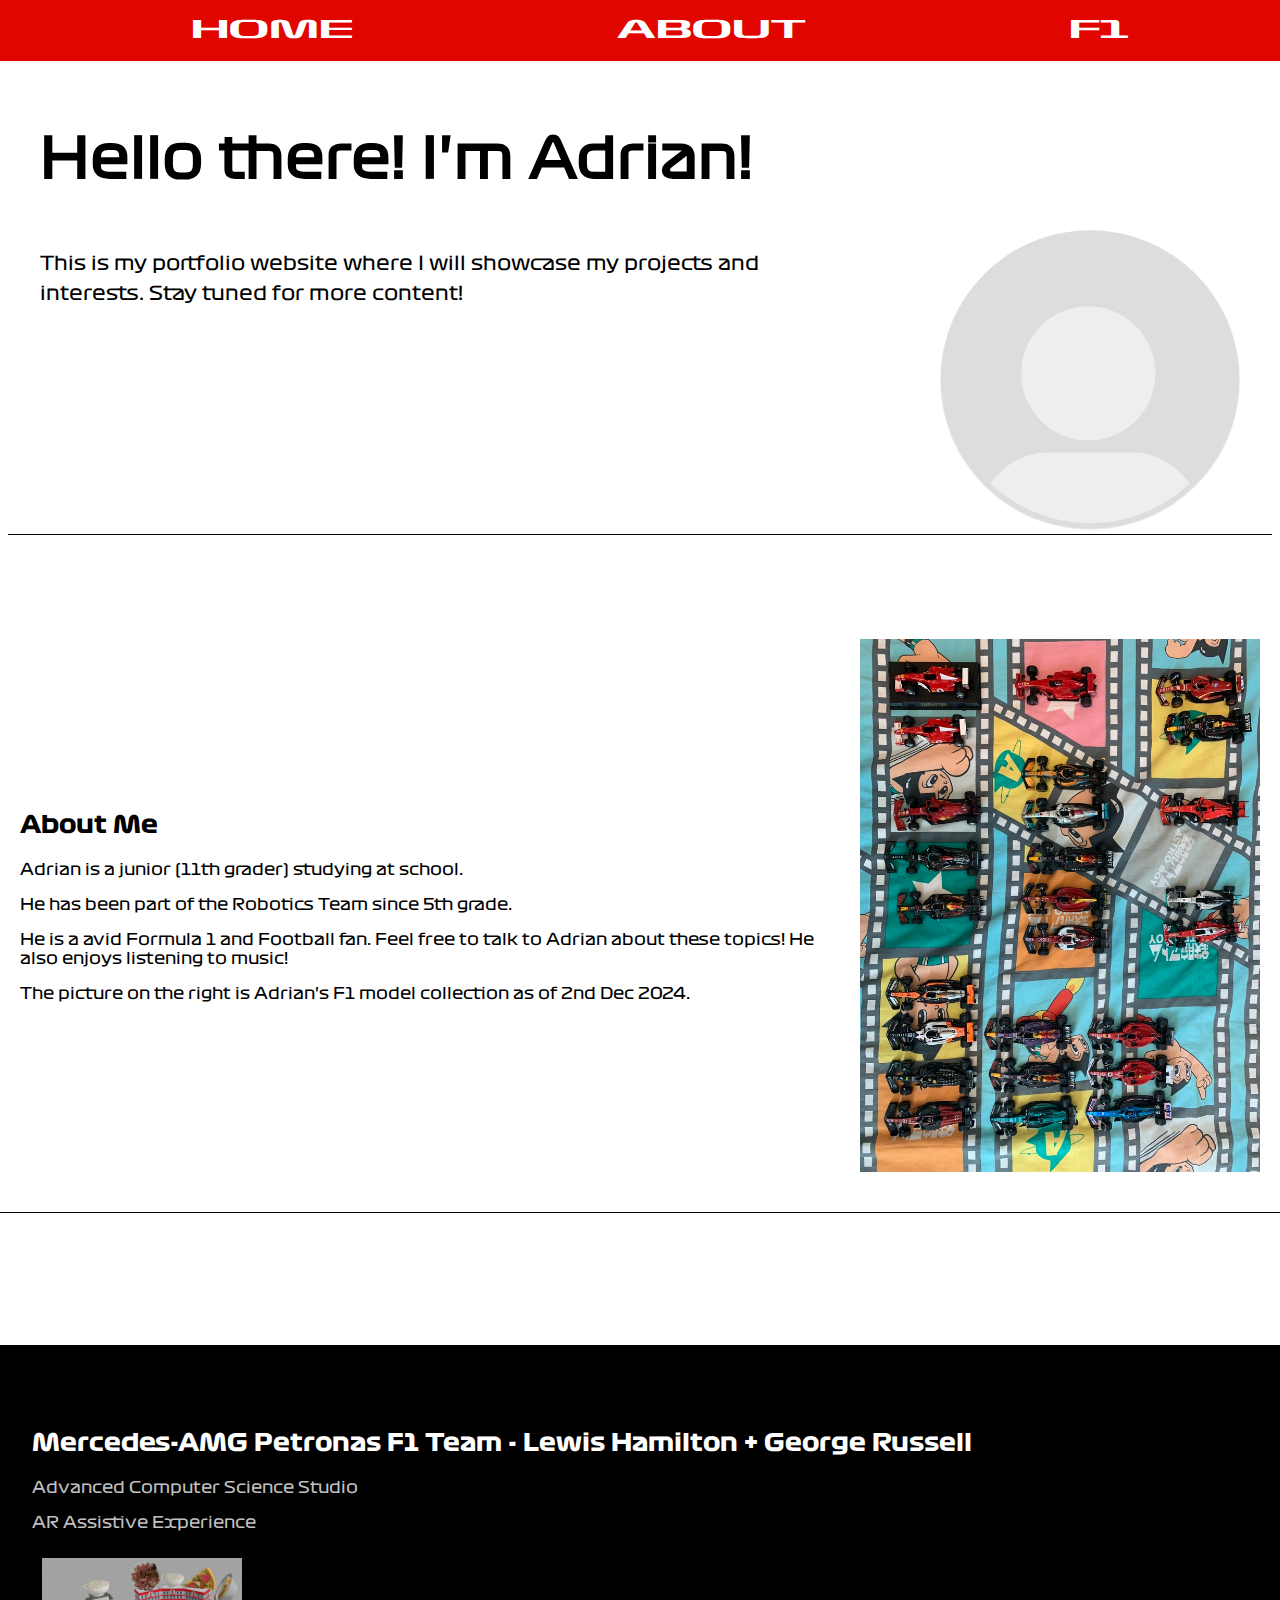
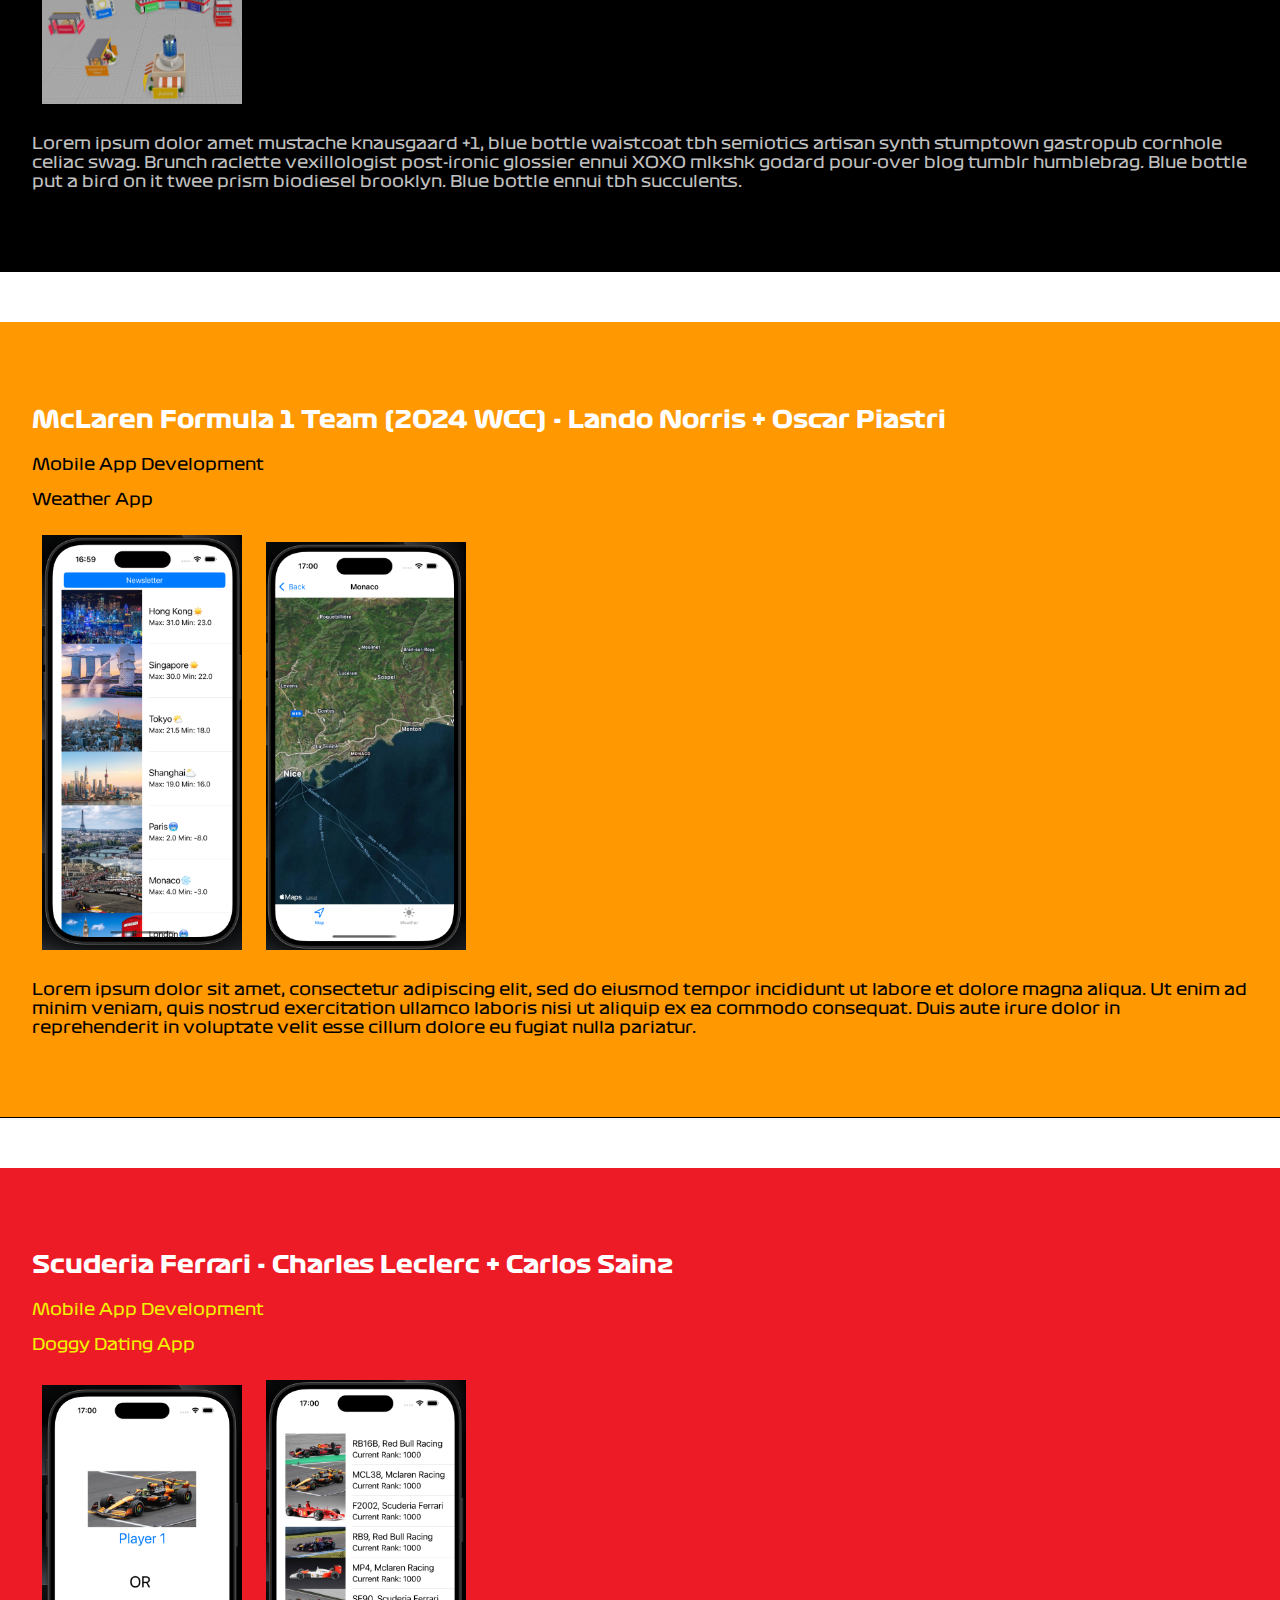
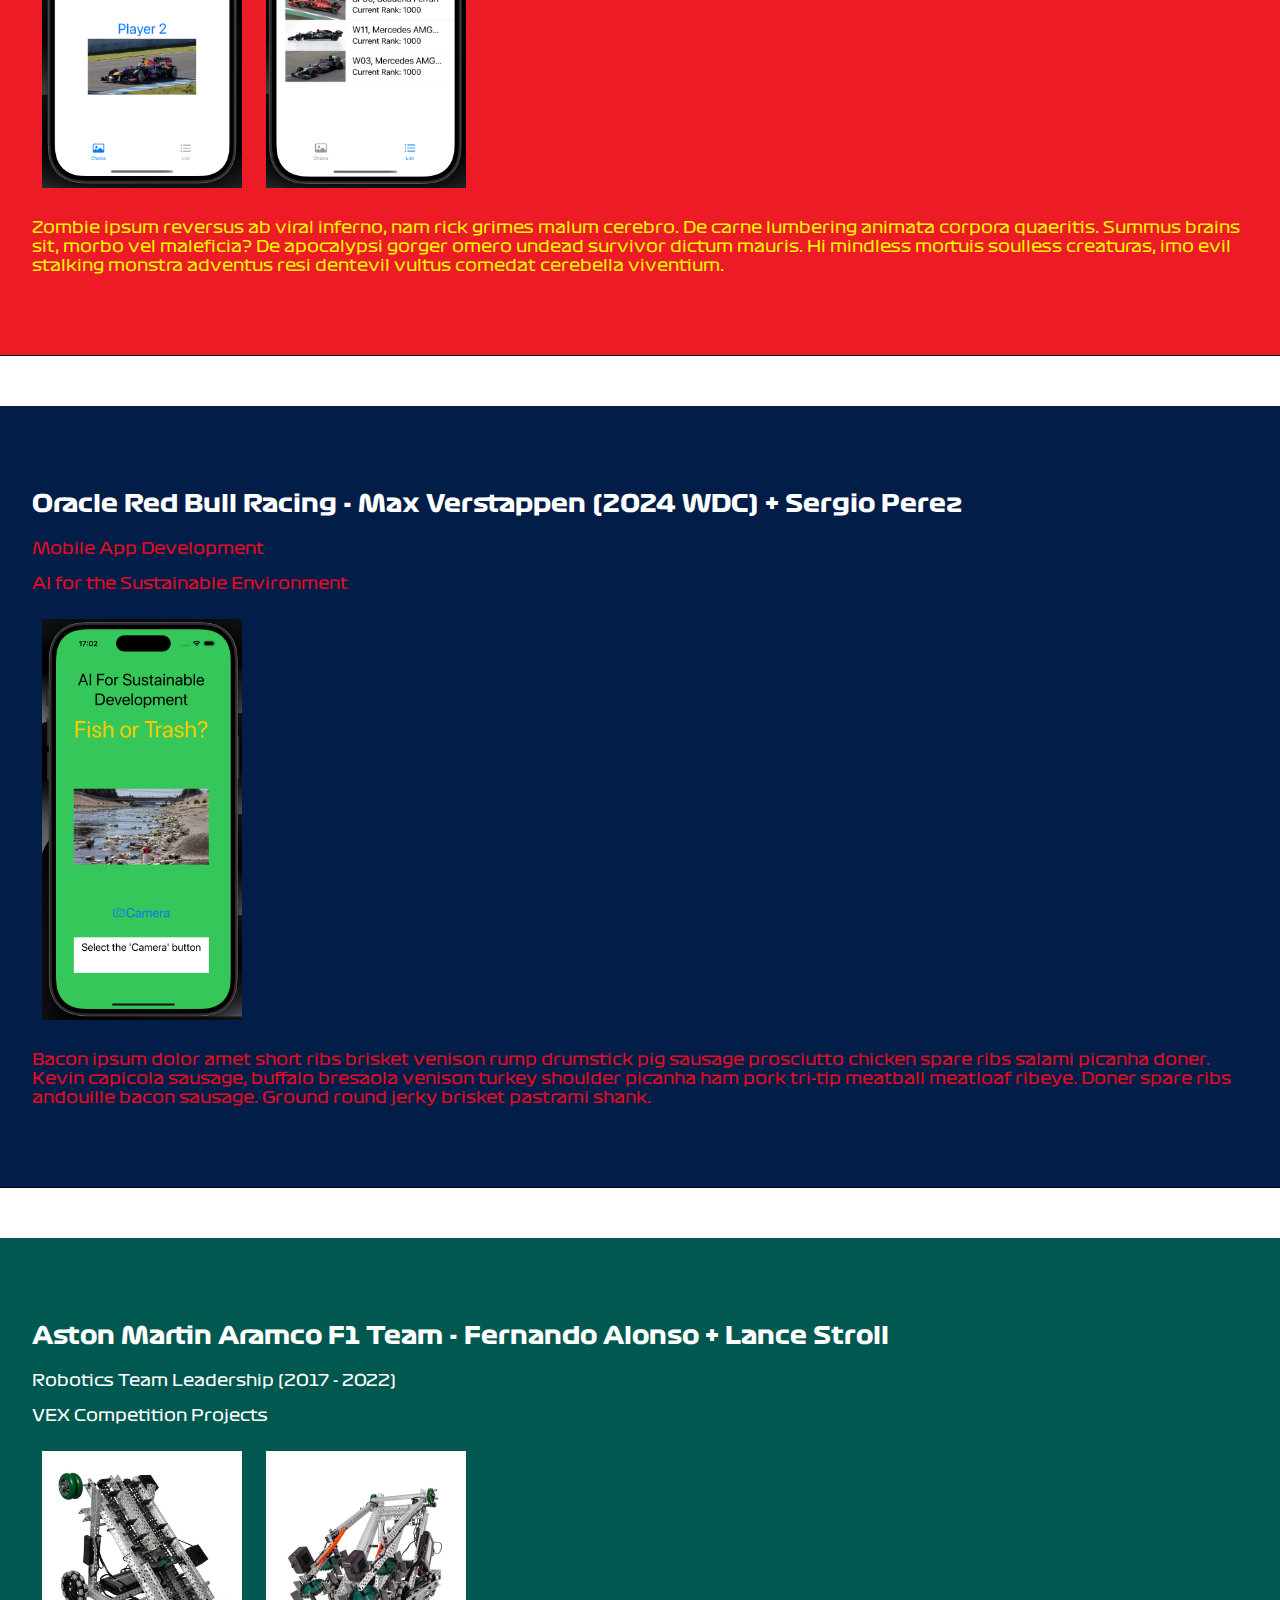
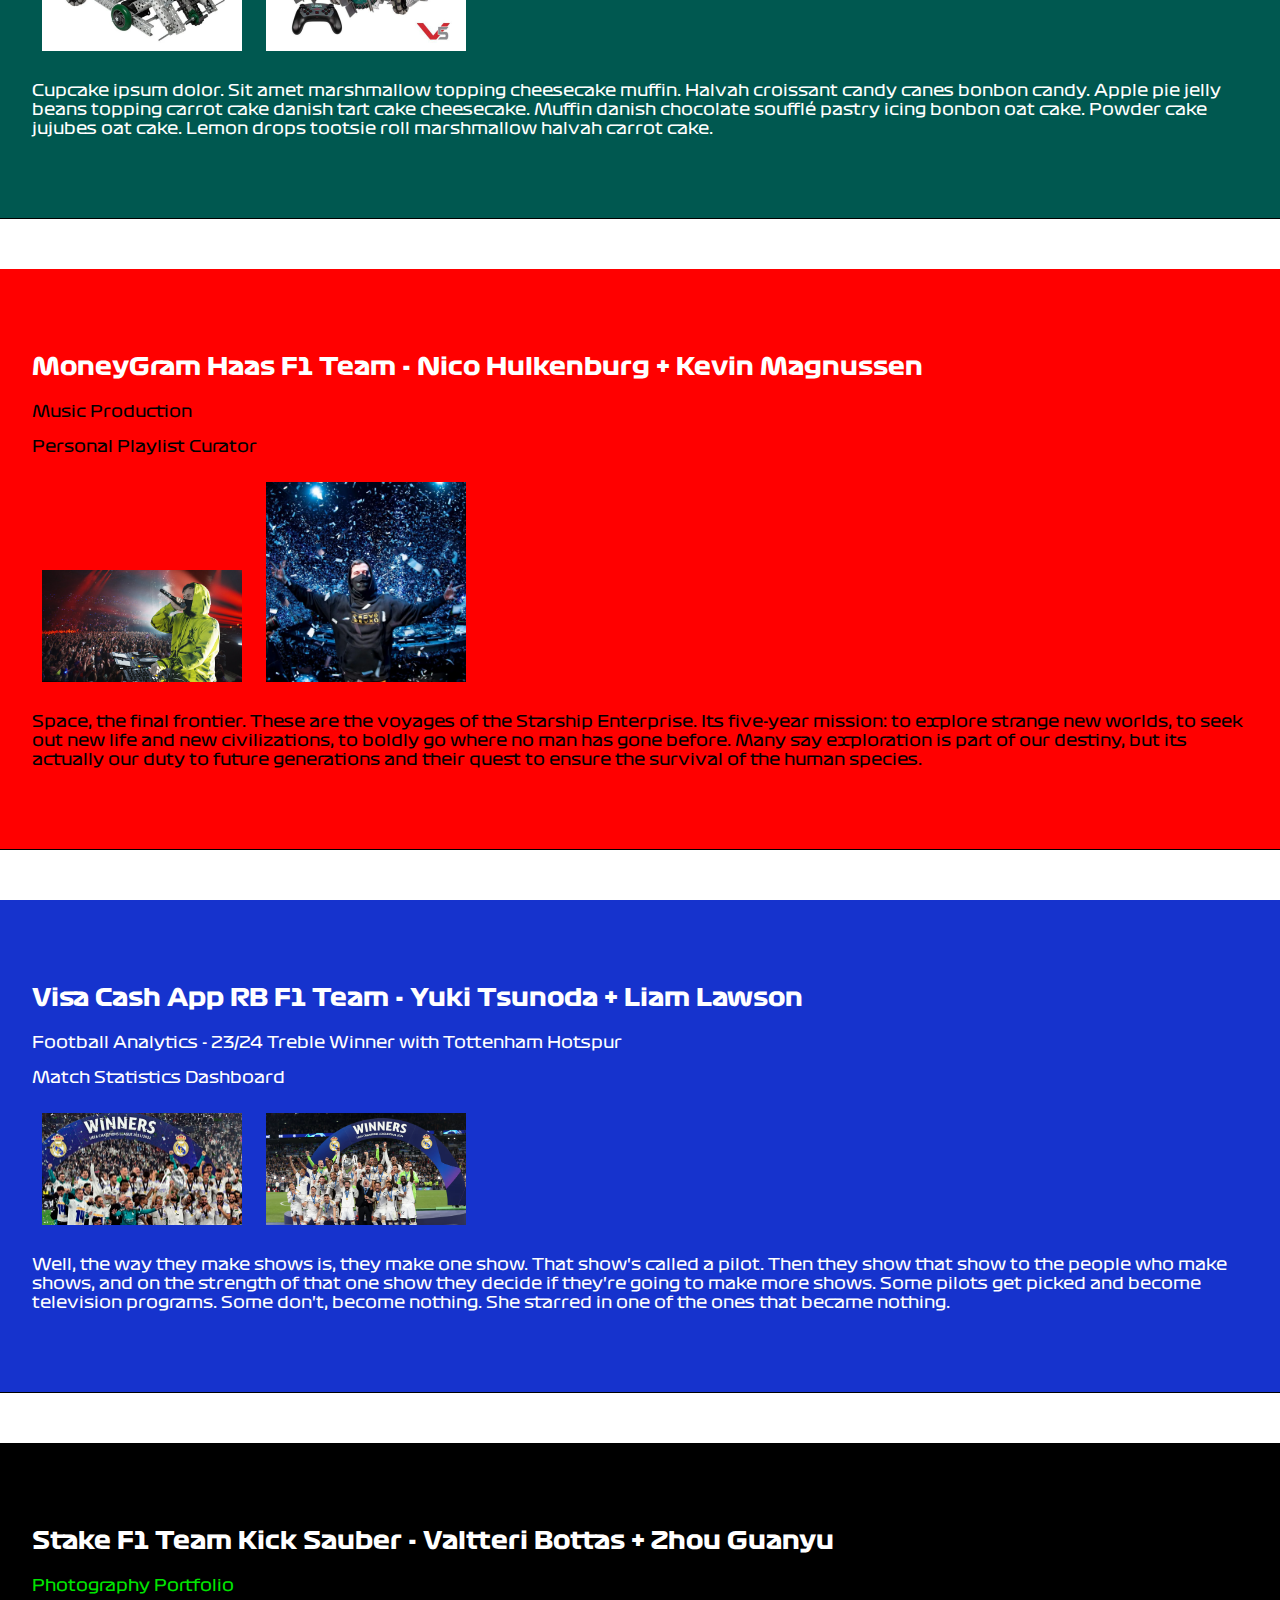
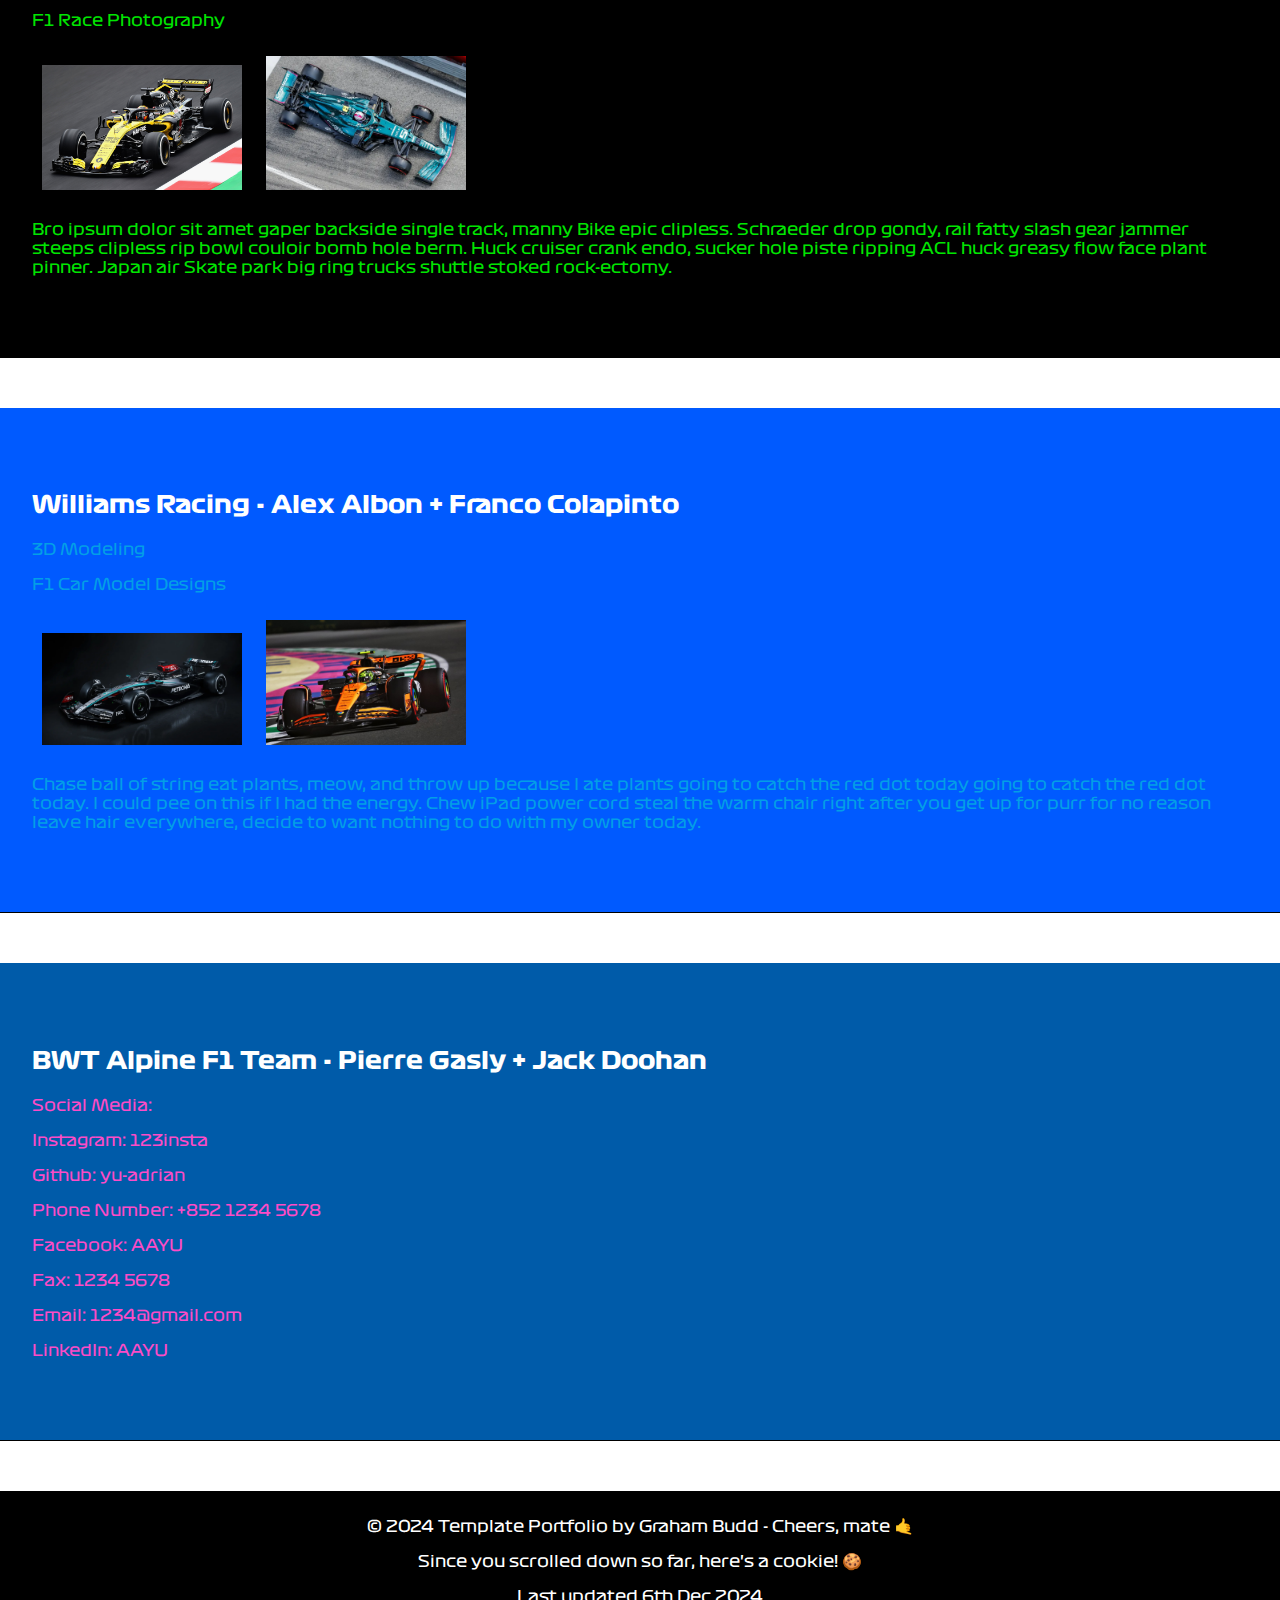
<file: index.html>
<!DOCTYPE html>
<html lang="en">
  <head>
    <meta charset="UTF-8" />
    <meta name="viewport" content="width=device-width, font-family: 'Formula1-Wide', sans-serif, initial-scale=1.0" />
    <title>Simple Portfolio</title>
    <link rel="stylesheet" href="styles.css" />
    <style>
      .project-img {
        width: 200px;
        height: auto;
        margin: 10px;
      }
    </style>
  </head>
  <body>
  
    <!-- Navigation - updated to match the red header style -->
    <nav>
      <ul>
        <li><a href="#home" class="nav-link">HOME</a></li>
        <li><a href="#about" class="nav-link">ABOUT</a></li>
        <li><a href="#f1-teams" class="nav-link">F1</a></li>
      </ul>
    </nav>

    <!-- Home Section -->
    <section id="home" style="max-width: 1200px; margin: 4rem auto; padding: 0 2rem;">
      <h1 style="font-size: 3.5rem; font-family: 'Formula1-Regular', sans-serif;">Hello there! I'm Adrian!</h1>
      
      <!-- Content sections with new styling -->
      <div style="display: grid; grid-template-columns: 2fr 1fr; gap: 2rem; align-items: start;">
          <!-- Add personal introduction -->
          <div style="margin-bottom: 2rem;">
            <p style="font-size: 1.2rem; line-height: 1.6;">
              This is my portfolio website where I will showcase my projects and interests.
              Stay tuned for more content!
            </p>
          </div>

        <!-- Profile image placeholder -->
        <div style="text-align: right;">
          <img src="asset/pfp.jpg" alt="Profile Picture" style="width: 300px; height: 300px; border-radius: 50%; background-color: #eee;">
        </div>
    </section>


    <!-- About Section -->
    <section id="about" style="display: flex; align-items: center; margin-top: 50px;">
      <div style="flex: 1; padding-right: 20px;">
        <h2>About Me</h2>
        <p>Adrian is a junior (11th grader) studying at school.</p>
        <p>He has been part of the Robotics Team since 5th grade.</p>
        <p>He is a avid Formula 1 and Football fan. Feel free to talk to Adrian about these topics! He also enjoys listening to music!</p>
        <p>The picture on the right is Adrian's F1 model collection as of 2nd Dec 2024.</p>
        <p></p>
      </div>
      <img src="asset/F12.jpeg" alt="A large picture" style="width: 400px; height: auto; margin: 20px 0;">
    </section> 

    <!-- Add an id to wrap all F1 team sections -->
    <div id="f1-teams">
      <section id="mercedes" class="team-section mercedes-bg">
        <h2>Mercedes-AMG Petronas F1 Team - Lewis Hamilton + George Russell</h2>
        <!-- Your content here -->
        <p></p>
        
        <!-- Project 1 -->
        <div class="project-container">
          <p>Advanced Computer Science Studio</p>
          <p>AR Assistive Experience</p>
          <div class="project-images">
            <img src="asset/AR1.png" alt="AR Project Image 1" class="project-img">
          </div>
          <p class="project-description">
            <p>Lorem ipsum dolor amet mustache knausgaard +1, blue bottle waistcoat tbh semiotics artisan synth stumptown gastropub cornhole celiac swag. Brunch raclette vexillologist post-ironic glossier ennui XOXO mlkshk godard pour-over blog tumblr humblebrag. Blue bottle put a bird on it twee prism biodiesel brooklyn. Blue bottle ennui tbh succulents.</p>
          </p>
        </div>
      </section>

      <section id="mclaren" class="team-section mclaren-bg">
        <h2>McLaren Formula 1 Team (2024 WCC) - Lando Norris + Oscar Piastri</h2>
        
        <!-- Project 2 -->
        <div class="project-container">
          <p>Mobile App Development</p>
          <p>Weather App</p>
          <div class="project-images">
            <img src="asset/Weather1.png" alt="Weather App Image 1" class="project-img">
            <img src="asset/Weather2.png" alt="Weather App Image 2" class="project-img">
          </div>
          <p class="project-description">
            <p>Lorem ipsum dolor sit amet, consectetur adipiscing elit, sed do eiusmod tempor incididunt ut labore et dolore magna aliqua. Ut enim ad minim veniam, quis nostrud exercitation ullamco laboris nisi ut aliquip ex ea commodo consequat. Duis aute irure dolor in reprehenderit in voluptate velit esse cillum dolore eu fugiat nulla pariatur.</p>
          </p>
        </div>
      </section>

      <section id="ferrari" class="team-section ferrari-bg">
        <h2>Scuderia Ferrari - Charles Leclerc + Carlos Sainz</h2>
        <p></p>
        
        <!-- Project 3 -->
        <div class="project-container">
          <p>Mobile App Development</p>
          <p>Doggy Dating App</p>
          <div class="project-images">
            <img src="asset/Doggy1.png" alt="Doggy Dating App Image 1" class="project-img">
            <img src="asset/Doggy2.png" alt="Doggy Dating App Image 2" class="project-img">
          </div>
          <p class="project-description">
            <p>Zombie ipsum reversus ab viral inferno, nam rick grimes malum cerebro. De carne lumbering animata corpora quaeritis. Summus brains sit​​, morbo vel maleficia? De apocalypsi gorger omero undead survivor dictum mauris. Hi mindless mortuis soulless creaturas, imo evil stalking monstra adventus resi dentevil vultus comedat cerebella viventium.</p>
          </p>
        </div>
      </section>

      <section id="redbull" class="team-section redbull-bg">
        <h2>Oracle Red Bull Racing - Max Verstappen (2024 WDC) + Sergio Perez</h2>
        <p></p>
        
        <!-- Project 4 -->
        <div class="project-container">
          <p>Mobile App Development</p>
          <p>AI for the Sustainable Environment</p>
          <div class="project-images">
            <img src="asset/AI.png" alt="AI Project Image 1" class="project-img">
          </div>
          <p class="project-description">
            <p>Bacon ipsum dolor amet short ribs brisket venison rump drumstick pig sausage prosciutto chicken spare ribs salami picanha doner. Kevin capicola sausage, buffalo bresaola venison turkey shoulder picanha ham pork tri-tip meatball meatloaf ribeye. Doner spare ribs andouille bacon sausage. Ground round jerky brisket pastrami shank.</p>
          </p>
        </div>
      </section>

      <section id="aston" class="team-section aston-bg">
        <h2>Aston Martin Aramco F1 Team - Fernando Alonso + Lance Stroll</h2>
        <div class="project-container">
          <p>Robotics Team Leadership (2017 - 2022)</p>
          <p>VEX Competition Projects</p>
          <div class="project-images">
            <img src="asset/random9.jpg" alt="Robotics Project 1" class="project-img">
            <img src="asset/random10.jpg" alt="Robotics Project 2" class="project-img">
          </div>
          <p class="project-description">
            <p>Cupcake ipsum dolor. Sit amet marshmallow topping cheesecake muffin. Halvah croissant candy canes bonbon candy. Apple pie jelly beans topping carrot cake danish tart cake cheesecake. Muffin danish chocolate soufflé pastry icing bonbon oat cake. Powder cake jujubes oat cake. Lemon drops tootsie roll marshmallow halvah carrot cake.</p>
          </p>
        </div>
      </section>

      <section id="haas" class="team-section haas-bg">
        <h2>MoneyGram Haas F1 Team - Nico Hulkenburg + Kevin Magnussen</h2>
        <div class="project-container">
          <p>Music Production</p>
          <p>Personal Playlist Curator</p>
          <div class="project-images">
            <img src="asset/random7.jpg" alt="Music Project 1" class="project-img">
            <img src="asset/random8.jpg" alt="Music Project 2" class="project-img">
          </div>
          <p class="project-description">
            <p>Space, the final frontier. These are the voyages of the Starship Enterprise. Its five-year mission: to explore strange new worlds, to seek out new life and new civilizations, to boldly go where no man has gone before. Many say exploration is part of our destiny, but its actually our duty to future generations and their quest to ensure the survival of the human species.</p>
          </p>
        </div>
      </section>

      <section id="alphatauri" class="team-section alphatauri-bg">
        <h2>Visa Cash App RB F1 Team - Yuki Tsunoda + Liam Lawson</h2>
        <div class="project-container">
          <p>Football Analytics - 23/24 Treble Winner with Tottenham Hotspur</p>
          <p>Match Statistics Dashboard</p>
          <div class="project-images">
            <img src="asset/random5.jpg" alt="Football Analytics 1" class="project-img">
            <img src="asset/random6.jpg" alt="Football Analytics 2" class="project-img">
          </div>
          <p class="project-description">
            <p>Well, the way they make shows is, they make one show. That show's called a pilot. Then they show that show to the people who make shows, and on the strength of that one show they decide if they're going to make more shows. Some pilots get picked and become television programs. Some don't, become nothing. She starred in one of the ones that became nothing.
            </p>
          </p>
        </div>
      </section>

      <section id="alfa" class="team-section alfa-bg">
        <h2>Stake F1 Team Kick Sauber - Valtteri Bottas + Zhou Guanyu</h2>
        <div class="project-container">
          <p>Photography Portfolio</p>
          <p>F1 Race Photography</p>
          <div class="project-images">
            <img src="asset/random3.jpg" alt="Photography 1" class="project-img">
            <img src="asset/random4.jpg" alt="Photography 2" class="project-img">
          </div>
          <p class="project-description">
            <p>Bro ipsum dolor sit amet gaper backside single track, manny Bike epic clipless. Schraeder drop gondy, rail fatty slash gear jammer steeps clipless rip bowl couloir bomb hole berm. Huck cruiser crank endo, sucker hole piste ripping ACL huck greasy flow face plant pinner. Japan air Skate park big ring trucks shuttle stoked rock-ectomy.</p>
          </p>
        </div>
      </section>

      <section id="williams" class="team-section williams-bg">
        <h2>Williams Racing - Alex Albon + Franco Colapinto</h2>
        <div class="project-container">
          <p>3D Modeling</p>
          <p>F1 Car Model Designs</p>
          <div class="project-images">
            <img src="asset/random1.jpg" alt="3D Model 1" class="project-img">
            <img src="asset/random2.jpg" alt="3D Model 2" class="project-img">
          </div>
          <p class="project-description">
            <p>Chase ball of string eat plants, meow, and throw up because I ate plants going to catch the red dot today going to catch the red dot today. I could pee on this if I had the energy. Chew iPad power cord steal the warm chair right after you get up for purr for no reason leave hair everywhere, decide to want nothing to do with my owner today.</p>
          </p>
        </div>
      </section>
    </div>

    <section id="alpine" class="team-section alpine-bg">
      <h2>BWT Alpine F1 Team - Pierre Gasly + Jack Doohan</h2>
      <p>Social Media: </p>
      <p>Instagram: 123insta</p>
      <p>Github: yu-adrian</p>
      <p>Phone Number: +852 1234 5678</p>
      <p>Facebook: AAYU </p>
      <p>Fax: 1234 5678</p>
      <p>Email: 1234@gmail.com</p>
      <p>LinkedIn: AAYU</p>
    </section>

    <footer>
      <p>© 2024 Template Portfolio by Graham Budd - Cheers, mate 🤙</p>
      <p>Since you scrolled down so far, here's a cookie! 🍪</p>
      <p>Last updated 6th Dec 2024</p>
    </footer>
  </body>
</html>
</file>
<file: styles.css>
body {
    font-family: 'Formula1-Regular', sans-serif;
    color: black;
    background-color: white;
    margin: 0;
    padding: 0;
  }
  
  nav {
    background-color: #E10500;
    padding: 1rem;
    font-family: 'Formula1-Wide', sans, serif
  }
  
  nav ul {
    display: flex;
    justify-content: space-around;
    max-width: 1200px;
    margin: 0 auto;
    list-style: none;
  }
  
  .nav-link {
    color: white;
    text-decoration: none;
    font-size: 1.5rem;
    transition: all 0.3s ease;
  }
  
  .nav-link:hover {
    color: #000000;
    background-color: rgba(0, 0, 0, 0.1);
  }
  
  section {
    padding: 20px;
    border-bottom: 1px solid black;
    margin: 50px 0;
  }
  
  h1, h2, h3, h4, h5 {
    font-family: 'Formula1-Bold', Arial, sans-serif;
    color: black;
  }
  
  footer {
    text-align: center;
    padding: 10px;
    background-color: black;
    color: white;
  }
  
  .large-text {
    font-size: 2em; /* This makes the text twice as big */
  }
  
  #about {
    display: flex;
    align-items: center;
  }
  
  #about img {
    width: 500px;
    height: auto;
    margin: 20px 0;
  }
  
  #home {
    margin-bottom: 50px;
  }
  
  #projects {
    margin-top: 50px;
  }
  
  @font-face {
    font-family: 'Formula1-Regular';
    src: url('fonts/Formula1-Regular.otf') format('opentype');
    font-weight: normal;
    font-style: normal;
  }
  
  @font-face {
    font-family: 'Formula1-Bold';
    src: url('fonts/Formula1-Bold.otf') format('opentype');
    font-weight: bold;
    font-style: normal;
  }

  @font-face {
    font-family: 'Formula1-Wide';
    src: url('./fonts/Formula1-Wide.otf') format('opentype');
    font-weight: bold;
    font-style: normal;
  }

  /* F1 Team Section Styles */
  .team-section {
    padding: 4rem 2rem;
    color: rgb(0, 0, 0);
    min-height: 300px;
  }

  .team-section h2 {
    color: white;
  }

  /* Team Background Colors */
  .mercedes-bg {
    background-color: black;
    color: #C0C0C0;
  }

  .redbull-bg {
    background-color: #021E48;
    color: #E40B21;
  }

  .mclaren-bg {
    background-color: #FF9801;
    color: black; /* Better contrast on orange */
  }

  .ferrari-bg {
    background-color: #ED1B25;
    color: #F1F102;
  }

  .alpine-bg {
    background-color: #005BA9;
    color: #FD4BC7;
  }

  .aston-bg {
    background-color: #005850;
    color: white;
  }

  .haas-bg {
    background-color: red;
    color: black;
  }

  .alphatauri-bg {
    background-color: #1633CD;
    color: white;
  }

  .alfa-bg {
    background-color: black;
    color: #00E501;
  }

  .williams-bg {
    background-color: #005AFF;
    color: #039EE7;
  }

  /* Add hover effects for interactivity */
  .team-section:hover {
    transform: scale(1.01);
    transition: transform 0.3s ease;
  }

  /* Add smooth scrolling for the whole page */
  html {
    scroll-behavior: smooth;
  }

  /* Optional: Add some padding-top to the f1-teams section to account for the fixed navbar */
  #f1-teams {
    padding-top: 2rem;
  }
</file>
